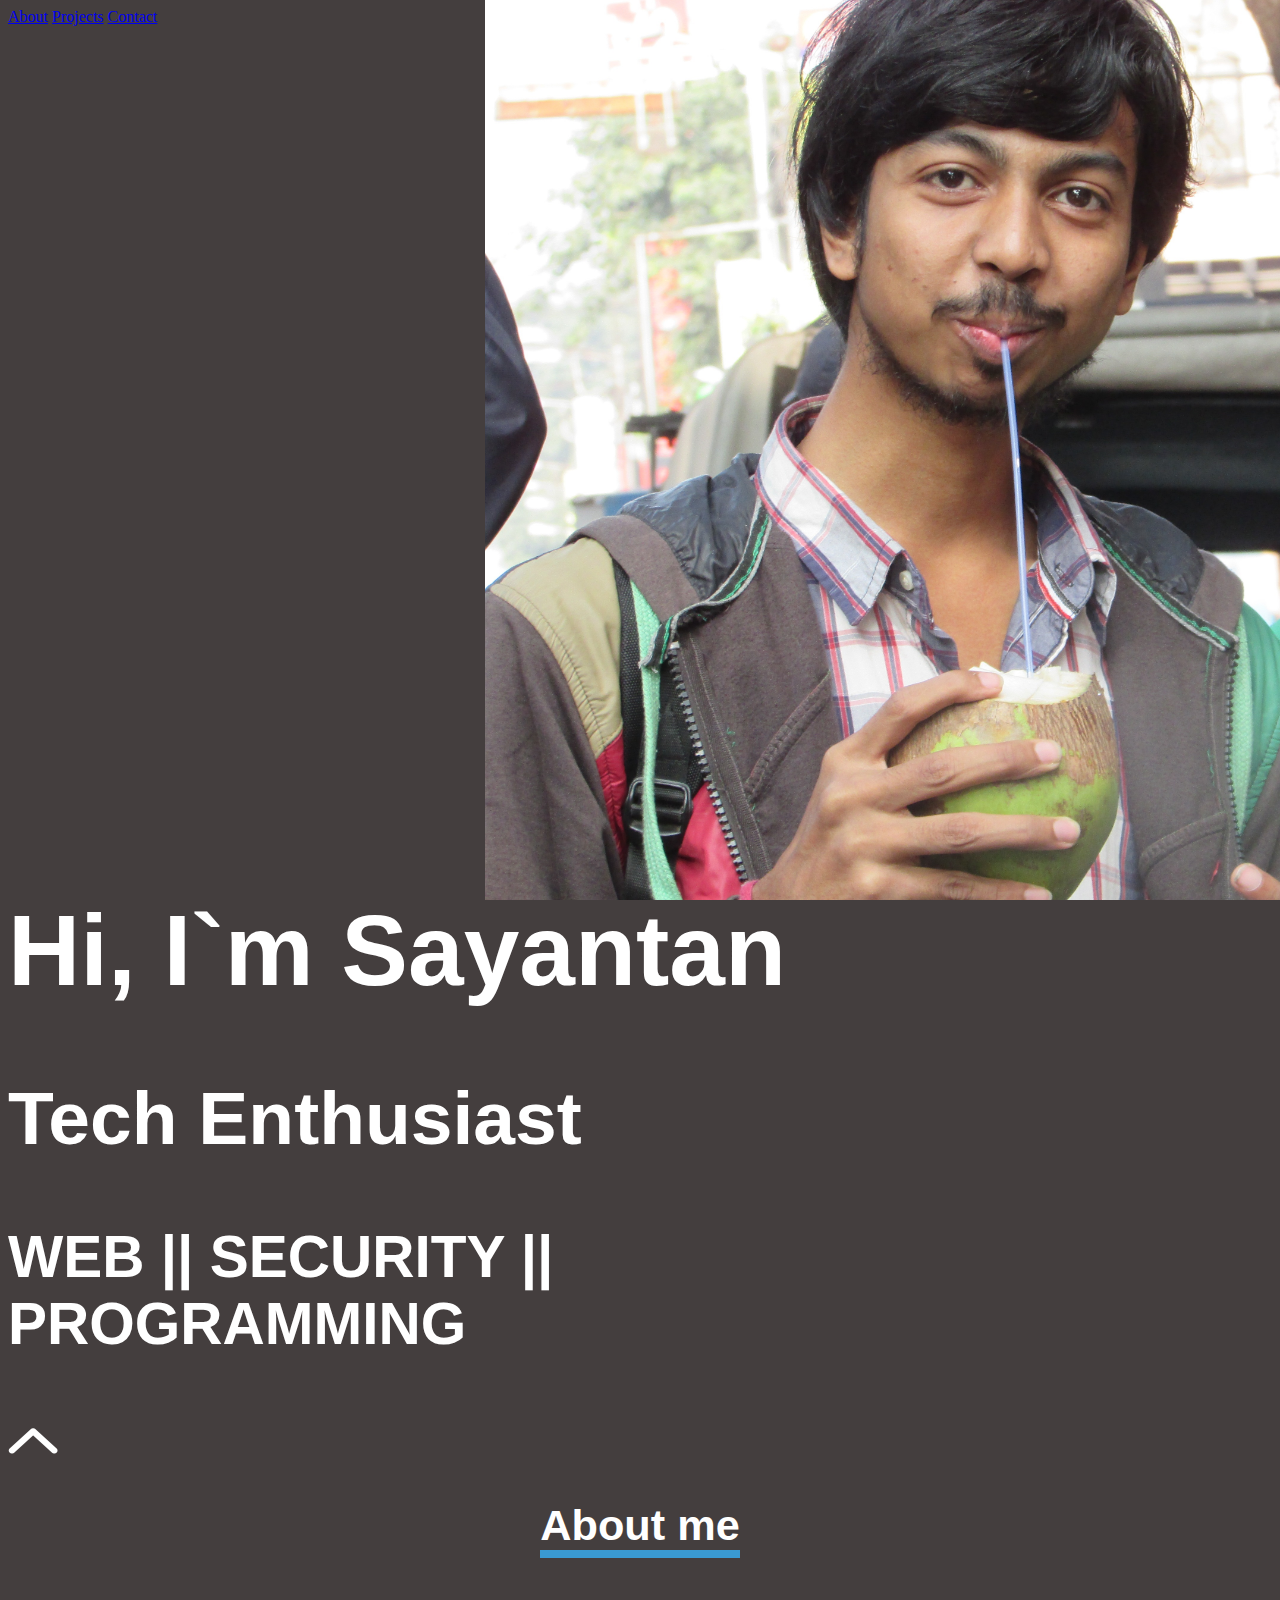
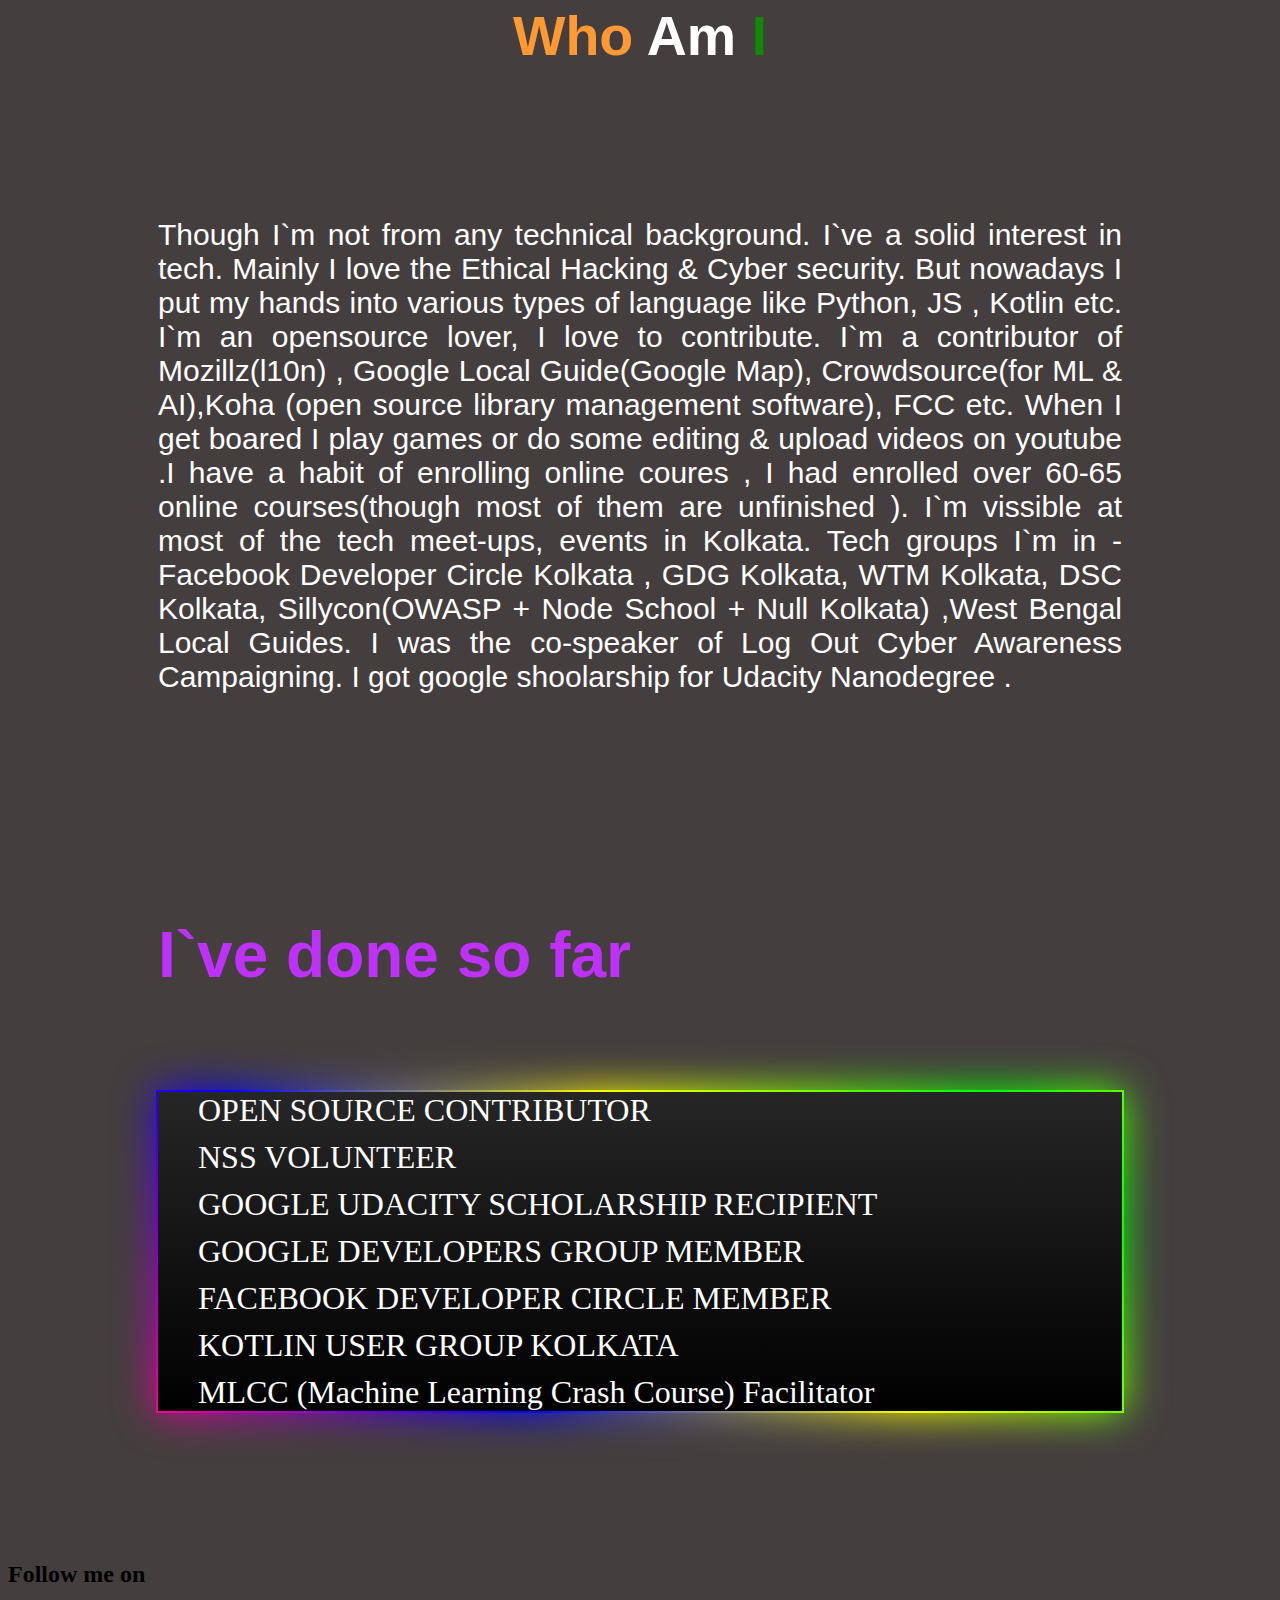
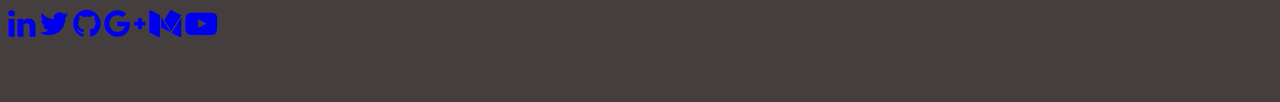
<file: index.html>
<!DOCTYPE html>
<html>
<head lang="en">
    <title>Sayanatan Datta </title> <meta charset="utf-8">
    <link rel="icon" href="icon.png">
    <link rel="stylesheet" href="style.css">
    <link rel="stylesheet" href="https://stackpath.bootstrapcdn.com/font-awesome/4.7.0/css/font-awesome.min.css">
    <script type="text/javascript" src="script.js"></script>
    <link href="https://fonts.googleapis.com/css?family=Dosis" rel="stylesheet">
</head>
<body>
  <header>
    <nav class="nav-bar contain">
          <a onclick="initScroll('about'); return false;" href="#">About</a>
          <a onclick="initScroll('projects'); return false;" href="#">Projects</a>
          <a onclick="initScroll('contact'); return false;" href="#">Contact</a>
    </nav>
      <div class="pic">
          <img src="pic.JPG"  alt="Avatar of Sayantan">
      </div>
      <div class="intro">
            <h1>Hi, I`m Sayantan</h1>
            <h2>Tech Enthusiast</h2>
            <h3>WEB || SECURITY || PROGRAMMING</h3>
      </div>
  </header>
  <div id="container">
    <div class="about"><a id="about">
      <br>
      <h3>About me</h3>
      <h2><font color="#FF9933">Who</font> <font color="#FFFFFF">Am</font> <font color="#138808">I</font></h2>
      <p>Though I`m not from any technical background. I`ve a solid interest in tech. Mainly I love the Ethical Hacking & Cyber security.
        But nowadays I put my hands into various types of language like Python, JS , Kotlin etc. I`m an opensource lover, I love to contribute.
        I`m a contributor of Mozillz(l10n) , Google Local Guide(Google Map), Crowdsource(for ML & AI),Koha (open source library management software), FCC etc. When I get boared I play games or do some editing & upload videos on youtube .I have a habit of enrolling online coures , I had enrolled over 60-65 online courses(though most of them are unfinished ). I`m vissible at most of the tech meet-ups, events in Kolkata. Tech groups I`m in - Facebook Developer Circle Kolkata , GDG Kolkata, WTM Kolkata, DSC Kolkata, Sillycon(OWASP + Node School + Null Kolkata) ,West Bengal Local Guides. I was the co-speaker of Log Out Cyber Awareness Campaigning. I got google shoolarship for Udacity Nanodegree .
      </p></a>
    </div>

    <div class="projects"><a id="projects">
      <h2>I`ve done so far</h2>
        <div class="shadow">
          <ul>
            <li>OPEN SOURCE CONTRIBUTOR</li>
            <li>NSS VOLUNTEER</li>
            <li>GOOGLE UDACITY SCHOLARSHIP RECIPIENT</li>
            <li>GOOGLE DEVELOPERS GROUP MEMBER</li>
            <li>FACEBOOK DEVELOPER CIRCLE MEMBER</li>
            <li>KOTLIN USER GROUP KOLKATA</li>
            <li>MLCC (Machine Learning Crash Course) Facilitator</li>
          </ul>
        </div>

      </a>
    </div>



    <footer>

      <div class="connect"><a id="contact"></a>
          <h2>Follow me on</h2>
          <div class="social-links">
            <a href="https://www.linkedin.com/in/sayantan/"><i class="fa fa-linkedin fa-2x" ></i></a>
            <a href="https://twitter.com/sayantanHack"><i class="fa fa-twitter fa-2x" ></i></a>
            <a href="https://github.com/sayantanHack"><i class="fa fa-github fa-2x" ></i></a>
            <a href="https://plus.google.com/u/0/116382384824422061416"> <i class="fa fa-google-plus fa-2x" > </i></a>
            <a class="med" href="https://medium.com/@sayantandatta97"><i class="fa fa-medium fa-2x"></i></a>
            <a href="https://www.youtube.com/sayantandatta8"> <i class="fa fa-youtube-play fa-2x" ></i></a>
          </div>
      </div>
    </footer>

    <div id="top">
      <a onclick="toTop('top'); return false;" href="#">
          <img src="top.png" alt="go to top">
        </a>
    </div>
  </div>


</body>
</html>
</file>
<file: style.css>
body{
  background-color: #443e3e;
}
.intro{
  font-size: 50px;
  font-family: 'Varela Round', sans-serif;
  color: #ffffff;
}
.intro h1, h5,h6{
  right: 10%
}

.pic{
  margin-top: 0;
  height: 800px;
}
.pic img{
  top: 0px;

  position: absolute;
  right: 0px;
  height: 100%;
}
header{
  width: 1000px;
}
nav{
  width: auto;
  margin-left: 10;
}

nav ul{

  right: 0px;
  padding-top: 5px;
  padding-bottom: 5px;
  list-style: none;
}

nav li{
  margin-left: 70px;
  padding-top: 20px;
  display: inline-block;
  position: relative;
}
nav li a{
  color: #aba7a7;
  font-style: normal;
  font-family: 'Dosis', sans-serif;
  font-size: 30px;
  text-decoration: none;
  text-transform: capitalize;
}

nav li a:hover{
  color: #ffffff;
  font-family: 'Dosis', sans-serif;
  transition: 0.5s;
}
nav li a::before{
  content: '';
  display: block;
  height: 5px;
  background-color: #ffffff;
  position: absolute;
  top: 0;
  width: 0%;
  transition: all ease-in-out 0.5s;
}
nav li a:hover::before{
  width: 100%;
}
#container{
  height: auto;
}
.about {
  font-size: 37px;
  left: 200px;
  color: #ffffff;
  font-family: 'Josefin Sans', sans-serif;
  text-align: center;
  display: inline-block;
}
.about h3{
  border-bottom-style: solid;
  border-bottom-width: 8px;
  border-color: #3a9ad2;
  margin-left: auto;
  margin-right: auto;
  width: 200px;

}
.about h2{
  font-family: 'Lato', sans-serif;
}
.about p{
  border-left: 5px;
  border-color: #76b4db;
  font-size: 30px;
  text-align: justify;
  margin: 150px;
  height: 400px;
}

.projects{
  margin: 150px;
}
.projects h2{
  font-family: 'Quantico', sans-serif;
  font-size: 4em;
  color: #bd31f9;
}
.projects ul{
  list-style-type: none;

  font-size: 2em;
  color: #ffffff;
}
.projects ul li{
  font-family: 'Poiret One', cursive;
  margin-top: 10px;

  text-align: justify;
}
/*shadow partis for animation of the box*/
.shadow{
  position: relative;
  margin: 100px auto 0;
  width: auto;
  height: auto;
  background: linear-gradient(0deg,#000,#262626);

}
.shadow:before, .shadow:after{
  content: '';
  position: absolute;
  top: -2px;
  left: -2px;
  background: linear-gradient(45deg,#fb0094,#0000ff,#ffff00,#00ff00,#ffff00,#ff0000,#fb0094,#0000ff,#ffff00,#00ff00,#ffff00,#ff0000);
  background-size: 400%;
  width: calc(100% + 4px);
  height: calc(100% + 4px);
  z-index: -1;
  animation: animate 20s linear infinite;

}
.shadow:after{
  filter: blur(20px);
}

@keyframes animate {
    0%{
        background-position: 0 0;
    }
    50%{
        background-position: 300% 0;
    }
    100%{
        background-position: 0 0;
    }
}
.contact{
    margin-left: 250px;
}
.contact h2{
  font-size: 3em;
  font-family: 'Shadows Into Light', cursive;
  font-weight: lighter;
  color: #fff;
  left: 100px;
  padding-top: 50px;
  margin-bottom: 0;
}

.contact ul li {
  list-style: none;
  margin: 50px;
  width: 80px;
  height: 80px;
  display: inline-block;
  justify-content: center;
  text-align: center;
}
.contact ul li {
  display: inline-block;
  margin: center;
}
.contact ul li a{
  text-align: center;
  display: inline-block;
  height: 100px;
  width: 100px;
  line-height: 100px;
  color: #d0d2d3;
  transition: all ease 0.5s;
  transform-origin: left;
  transform: rotateY(-30deg);

}
.contact ul li a:hover{

  transform: rotateY(0deg);

}
.linked:hover {
  color: #0077B5;
}
.twit:hover{
  color: #00aced;
}
.github:hover{
  color: #fFfFfF;
}
.med:hover{
  color: #00ab6c;
}
.goog:hover{
  color: #dd4b39;
}
.utube:hover{
  color: #FF0000;
}


#top{
  position: sticky;
  bottom: 0;
  right: 0;
  width: 50px;
}
#top img{
  height: 50px;
  widows: 50px;
}
</file>
